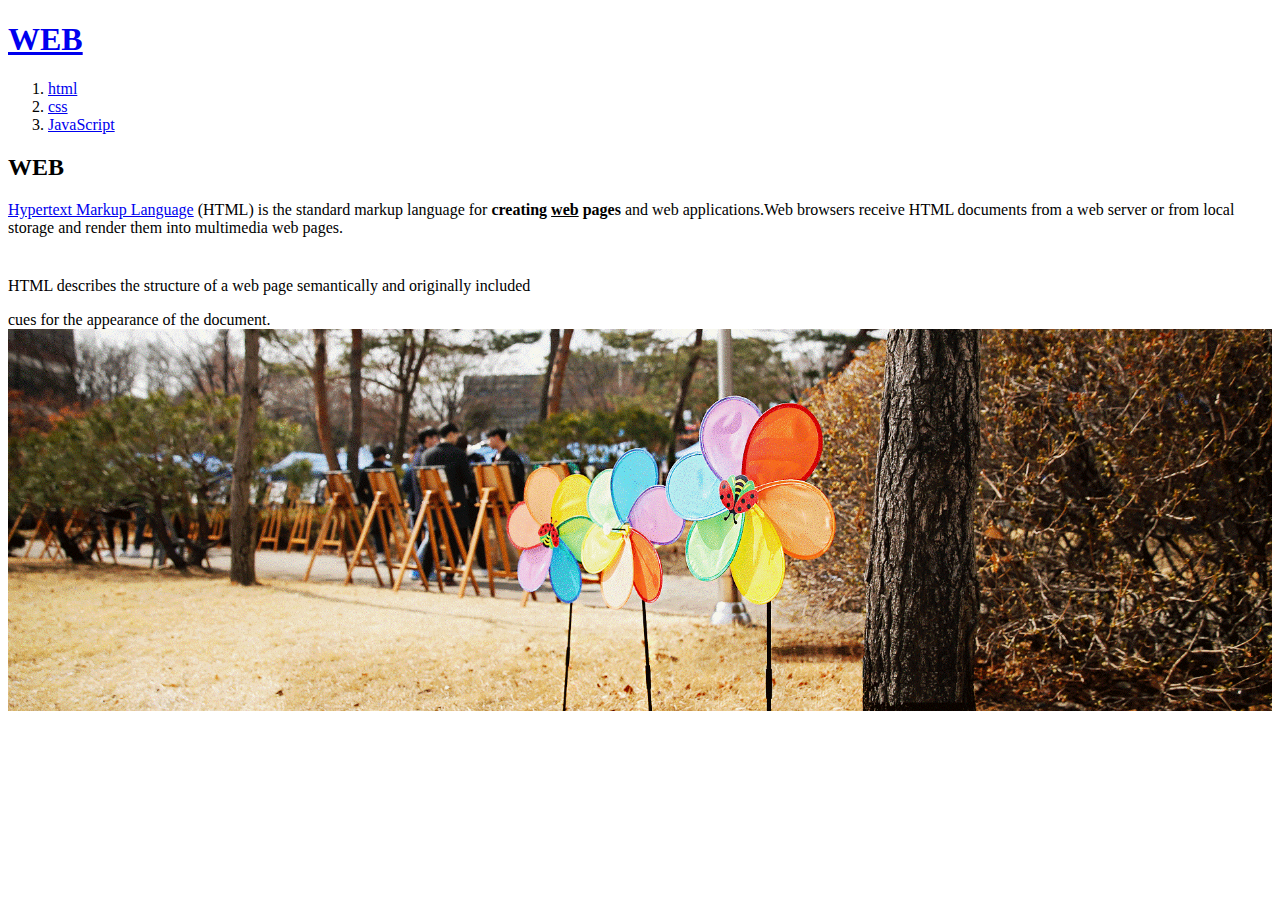
<file: index.html>
<!doctype html>
<html>
<head>
<title>WEB1 - welcome</title>
<meta charset="utf-8">
</head>

<body>
  <h1><a href="index.html">WEB</a></h1>
<ol>
  <li><a href="1.html"> html</a></li>
  <li><a href="2.html"> css</a></li>
  <li><a href="3.html"> JavaScript<a></li>
</ol>


<h2>WEB</h2>
<p><a href = "http://naver.com" target = "_blank">Hypertext Markup Language</a> (HTML) is the
standard markup language for
<strong>creating <u>web</u> pages
</strong>
and web applications.Web browsers receive
HTML documents from a web server or from
local storage and render them into multimedia
web pages.</p>
<p style = "margin-top : 40px;"> HTML describes the structure of
a web page semantically and originally
included</p> cues for the appearance of
the document.
<img src = "2.png" width = "100%">
</body>
</html>
</file>
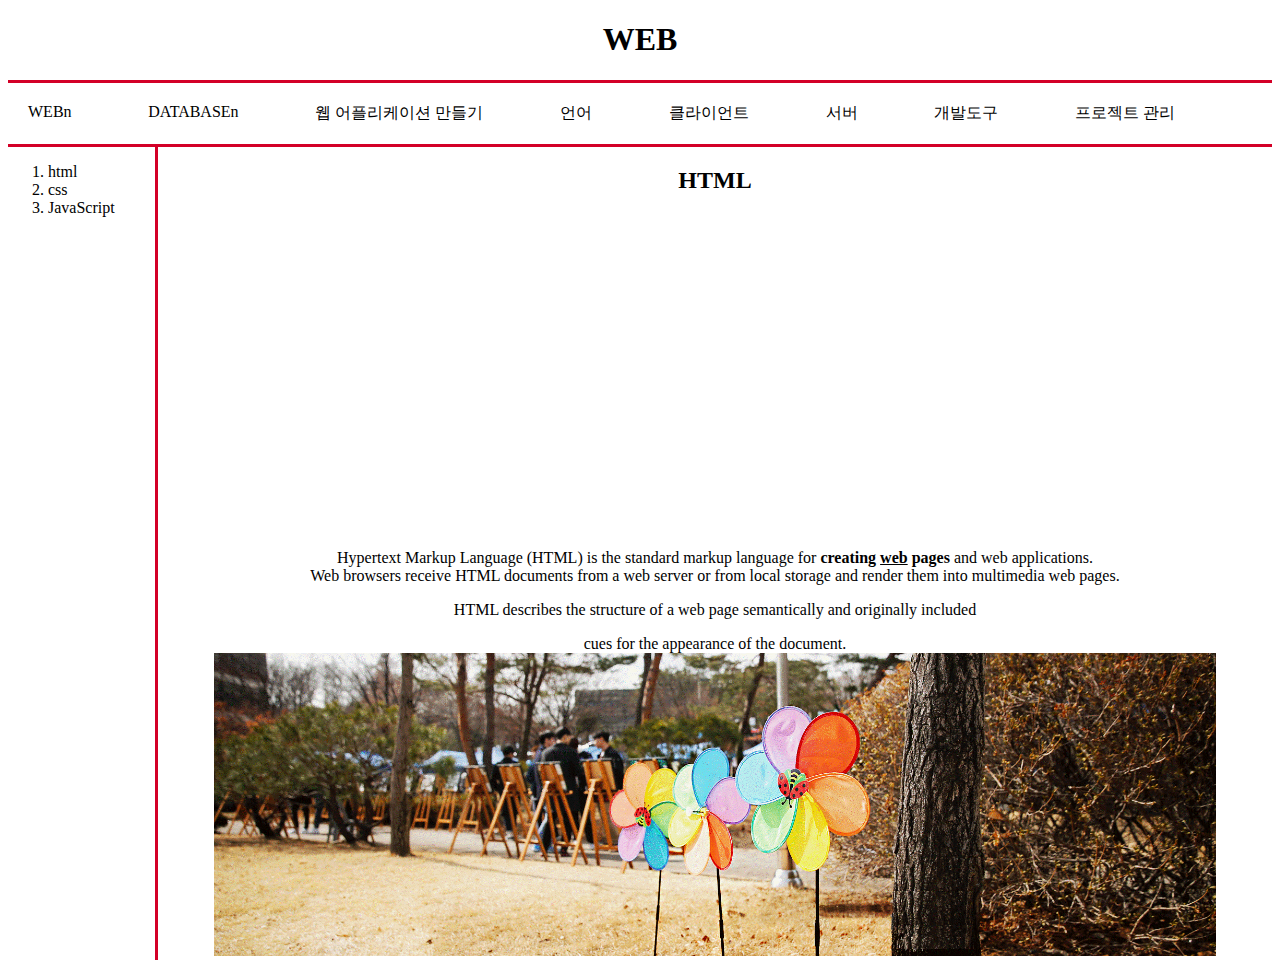
<file: 1.html>
<!doctype html>
<html>
<head>
<title>WEB1 - HTML</title>
<meta charset="utf-8">
<link rel="stylesheet" href="style.css">
</head>

<body>
  <div id = "titlebar">
  <h1><a href="index.html">WEB</a></h1>
</div>
<div id = "grid2">
  <div><a href : "http://www.opentutorials.org/course/3083" tartget = "_blank">WEBn</a></div>
  <div><a href : "https://www.opentutorials.org/course/3160">DATABASEn</a></div>
  <div><a href : "https://www.opentutorials.org/course/1688">웹 어플리케이션 만들기</a></div>
  <div><a href : "https://www.opentutorials.org/course/740">언어</a></div>
  <div><a href : "https://www.opentutorials.org/course/668">클라이언트</a></div>
  <div><a href : "https://www.opentutorials.org/course/669">서버</a></div>
  <div><a href : "https://www.opentutorials.org/course/670">개발도구</a></div>
  <div><a href : "https://www.opentutorials.org/course/301">프로젝트 관리</a></div>
</div>
<div id = "grid">
  <div id = "menubar">
    <ol>
      <li><a href="1.html"> html</a></li>
      <li><a href="2.html"> css</a></li>
      <li><a href="3.html"> JavaScript</a></li>
      </ol>
    </div>

    <div id = "context">
      <h2>HTML</h2>
      <p>

   <iframe width="560" height="315" src="https://www.youtube.com/embed/jSJM9iOiQ1g" frameborder="0" allowfullscreen>
   </iframe>

  </p>
  <p><a href = "http://naver.com" target = "_blank">Hypertext Markup Language</a> (HTML) is the
standard markup language for
<strong>creating <u>web</u> pages
</strong>
and web applications.<br>
Web browsers receive
HTML documents from a web server or from
local storage and render them into multimedia
web pages.</p>
<p> HTML describes the structure of
a web page semantically and originally
included</p> cues for the appearance of
the document.
<img src = "2.png" width = "90%">
</div>
</div>
<p>
  <!-- 라이브리 시티 설치 코드 -->
  <div id="lv-container" data-id="city" data-uid="MTAyMC8zNTI1NS8xMTc5MQ==">
  	<script type="text/javascript">
     (function(d, s) {
         var j, e = d.getElementsByTagName(s)[0];

         if (typeof LivereTower === 'function') { return; }

         j = d.createElement(s);
         j.src = 'https://cdn-city.livere.com/js/embed.dist.js';
         j.async = true;

         e.parentNode.insertBefore(j, e);
     })(document, 'script');
  	</script>
  <noscript> 라이브리 댓글 작성을 위해 JavaScript를 활성화 해주세요</noscript>
  </div>
  <!-- 시티 설치 코드 끝 -->
</P>
</body>
</html>
</file>
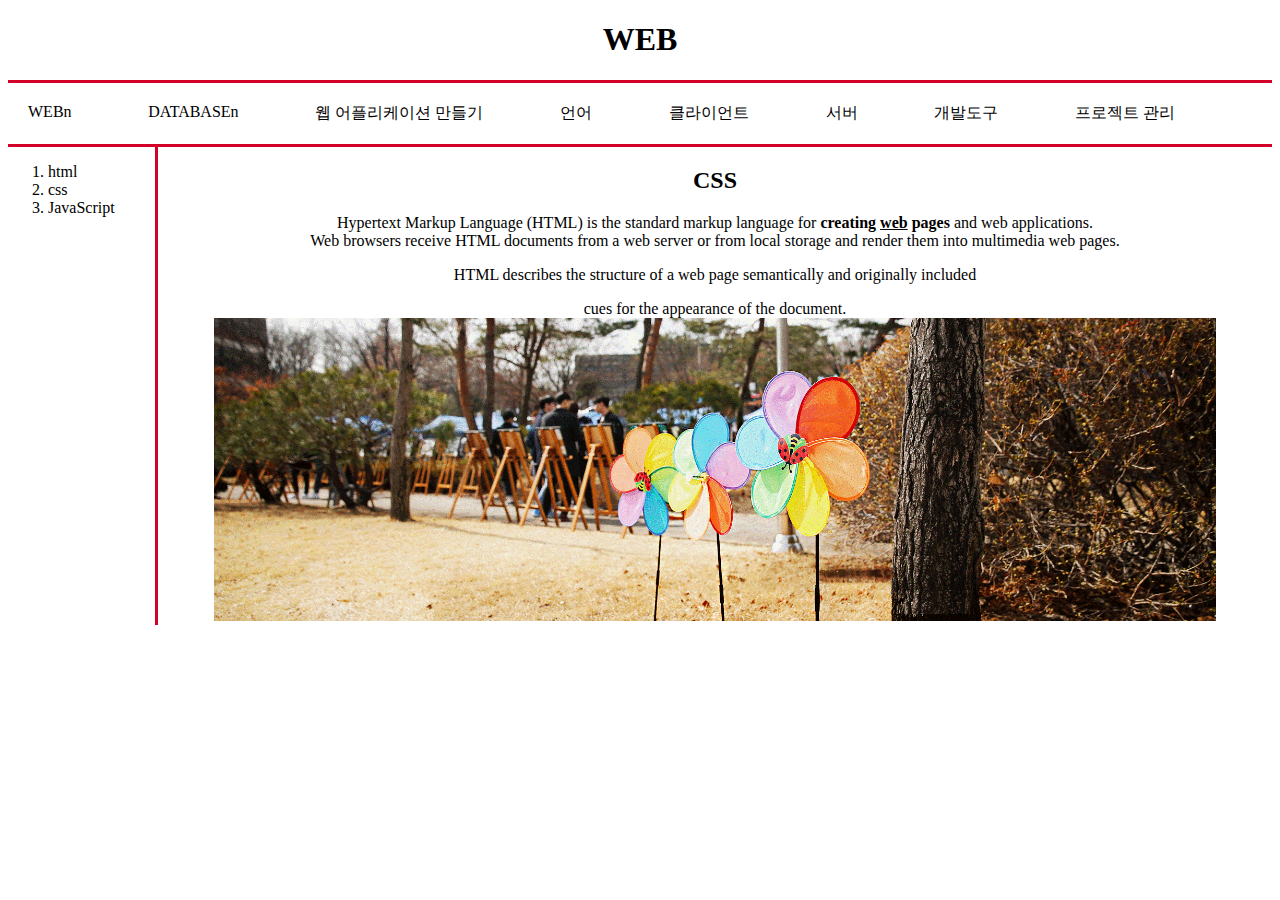
<file: 2.html>
<!doctype html>
<html>
<head>
<title>WEB1 - CSS</title>
<meta charset="utf-8">
<link rel="stylesheet" href="style.css">
</head>

<body>
  <div id = "titlebar">
  <h1><a href="index.html">WEB</a></h1>
</div>
<div id = "grid2">
  <div><a href : "https://www.opentutorials.org/course/3083">WEBn</a></div>
  <div><a href : "https://www.opentutorials.org/course/3160">DATABASEn</a></div>
  <div><a href : "https://www.opentutorials.org/course/1688">웹 어플리케이션 만들기</a></div>
  <div><a href : "https://www.opentutorials.org/course/740">언어</a></div>
  <div><a href : "https://www.opentutorials.org/course/668">클라이언트</a></div>
  <div><a href : "https://www.opentutorials.org/course/669">서버</a></div>
  <div><a href : "https://www.opentutorials.org/course/670">개발도구</a></div>
  <div><a href : "https://www.opentutorials.org/course/301">프로젝트 관리</a></div>
</div>
<div id ="grid">
<div id = "menubar">
<ol>
  <li><a href="1.html"> html</a></li>
  <li><a href="2.html"> css</a></li>
  <li><a href="3.html"> JavaScript</a></li>
</ol>
</div>

<div id="context">
<h2>CSS</h2>
<p><a href = "http://naver.com" target = "_blank">Hypertext Markup Language</a> (HTML) is the
standard markup language for
<strong>creating <u>web</u> pages
</strong>
and web applications.<br>
Web browsers receive
HTML documents from a web server or from
local storage and render them into multimedia
web pages.</p>
<p> HTML describes the structure of
a web page semantically and originally
included</p> cues for the appearance of
the document.
<img src = "2.png" width = "90%">
</div>
</div>
<p>
  <!-- 라이브리 시티 설치 코드 -->
  <div id="lv-container" data-id="city" data-uid="MTAyMC8zNTI1NS8xMTc5MQ==">
  	<script type="text/javascript">
     (function(d, s) {
         var j, e = d.getElementsByTagName(s)[0];

         if (typeof LivereTower === 'function') { return; }

         j = d.createElement(s);
         j.src = 'https://cdn-city.livere.com/js/embed.dist.js';
         j.async = true;

         e.parentNode.insertBefore(j, e);
     })(document, 'script');
  	</script>
  <noscript> 라이브리 댓글 작성을 위해 JavaScript를 활성화 해주세요</noscript>
  </div>
  <!-- 시티 설치 코드 끝 -->
</P>
</body>
</html>
</file>
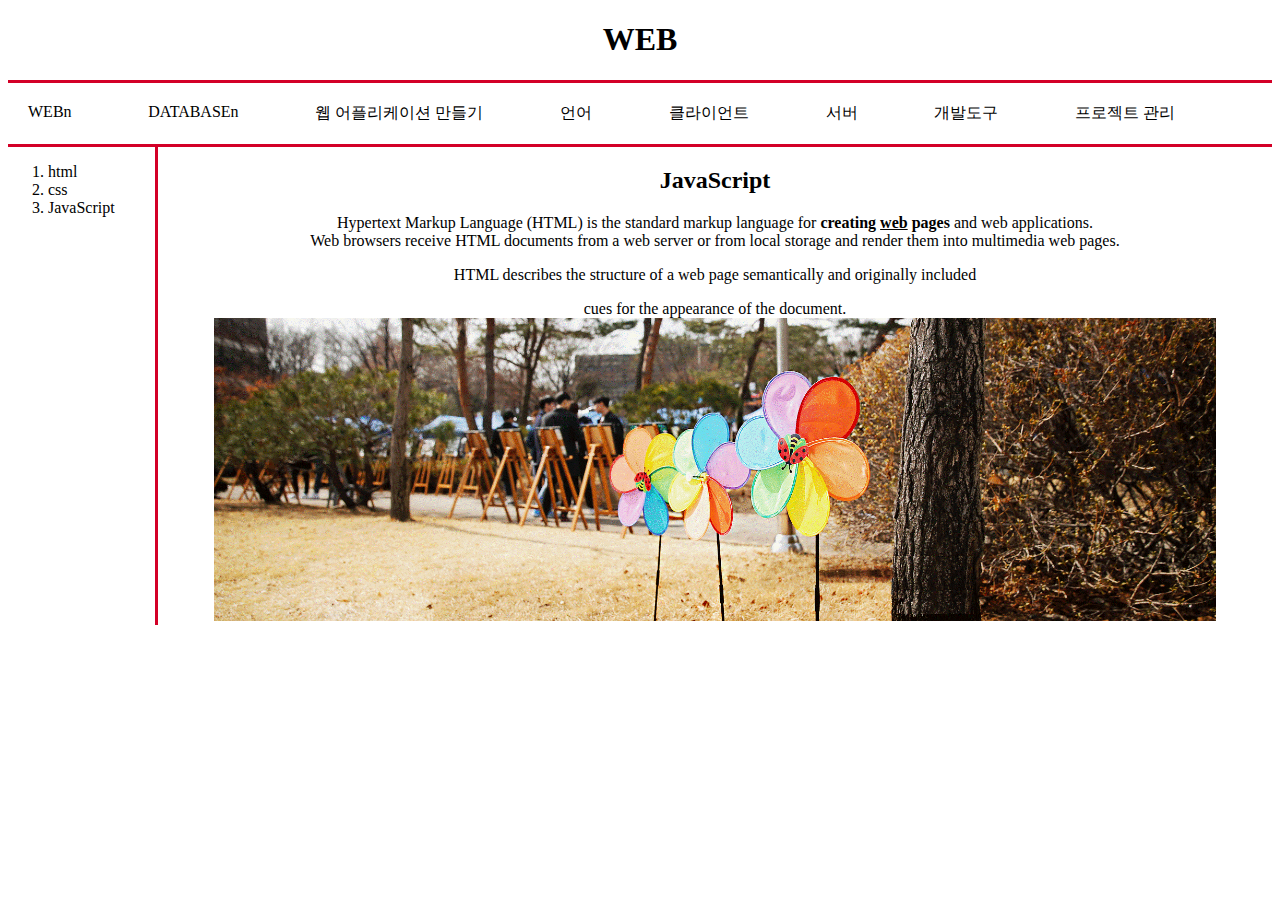
<file: 3.html>
<!doctype html>
<html>
<head>
<title>WEB1 - JavaScript</title>
<meta charset="utf-8">
<link rel="stylesheet" href="style.css">
</head>

<body>
  <div id = "titlebar">
  <h1><a href="index.html">WEB</a></h1>
</div>
<div id = "grid2" >
  <div><a href : "https://www.opentutorials.org/course/3083">WEBn</a></div>
  <div><a href : "https://www.opentutorials.org/course/3160">DATABASEn</a></div>
  <div><a href : "https://www.opentutorials.org/course/1688">웹 어플리케이션 만들기</a></div>
  <div><a href : "https://www.opentutorials.org/course/740">언어</a></div>
  <div><a href : "https://www.opentutorials.org/course/668">클라이언트</a></div>
  <div><a href : "https://www.opentutorials.org/course/669">서버</a></div>
  <div><a href : "https://www.opentutorials.org/course/670">개발도구</a></div>
  <div><a href : "https://www.opentutorials.org/course/301">프로젝트 관리</a></div>
</div>
<div id = "grid">
  <div id = "menubar">
<ol>
  <li><a href="1.html"> html</a></li>
  <li><a href="2.html"> css</a></li>
  <li><a href="3.html"> JavaScript</a></li>
</ol>
</div>

<div id = "context">
<h2>JavaScript</h2>
<p><a href = "http://naver.com" target = "_blank">Hypertext Markup Language</a> (HTML) is the
standard markup language for
<strong>creating <u>web</u> pages
</strong>
and web applications.<br>
Web browsers receive
HTML documents from a web server or from
local storage and render them into multimedia
web pages.</p>
<p > HTML describes the structure of
a web page semantically and originally
included</p> cues for the appearance of
the document.
<img src = "2.png" width = "90%">
</div>
</div>
<p>
  <!-- 라이브리 시티 설치 코드 -->
  <div id="lv-container" data-id="city" data-uid="MTAyMC8zNTI1NS8xMTc5MQ==">
  	<script type="text/javascript">
     (function(d, s) {
         var j, e = d.getElementsByTagName(s)[0];

         if (typeof LivereTower === 'function') { return; }

         j = d.createElement(s);
         j.src = 'https://cdn-city.livere.com/js/embed.dist.js';
         j.async = true;

         e.parentNode.insertBefore(j, e);
     })(document, 'script');
  	</script>
  <noscript> 라이브리 댓글 작성을 위해 JavaScript를 활성화 해주세요</noscript>
  </div>
  <!-- 시티 설치 코드 끝 -->
</P>
</body>
</html>
</file>
<file: style.css>
h1{
  text-align: center;

}
a{
  text-decoration: none;
  color : black;
}

#titlebar{
  border-bottom: 3px solid #d30027;

  margin: 0px;
}
#menubar{
  border-right:3px solid #d30027;
}
#context{
  text-align: center;
}
#grid{
  display : grid;
  grid-template-columns: 150px 1fr;
}

#grid2{
  padding : 20px;
  border-bottom : 3px solid #d30027;
  display : grid;
  grid-template-columns: auto auto auto auto auto auto auto auto
</file>
